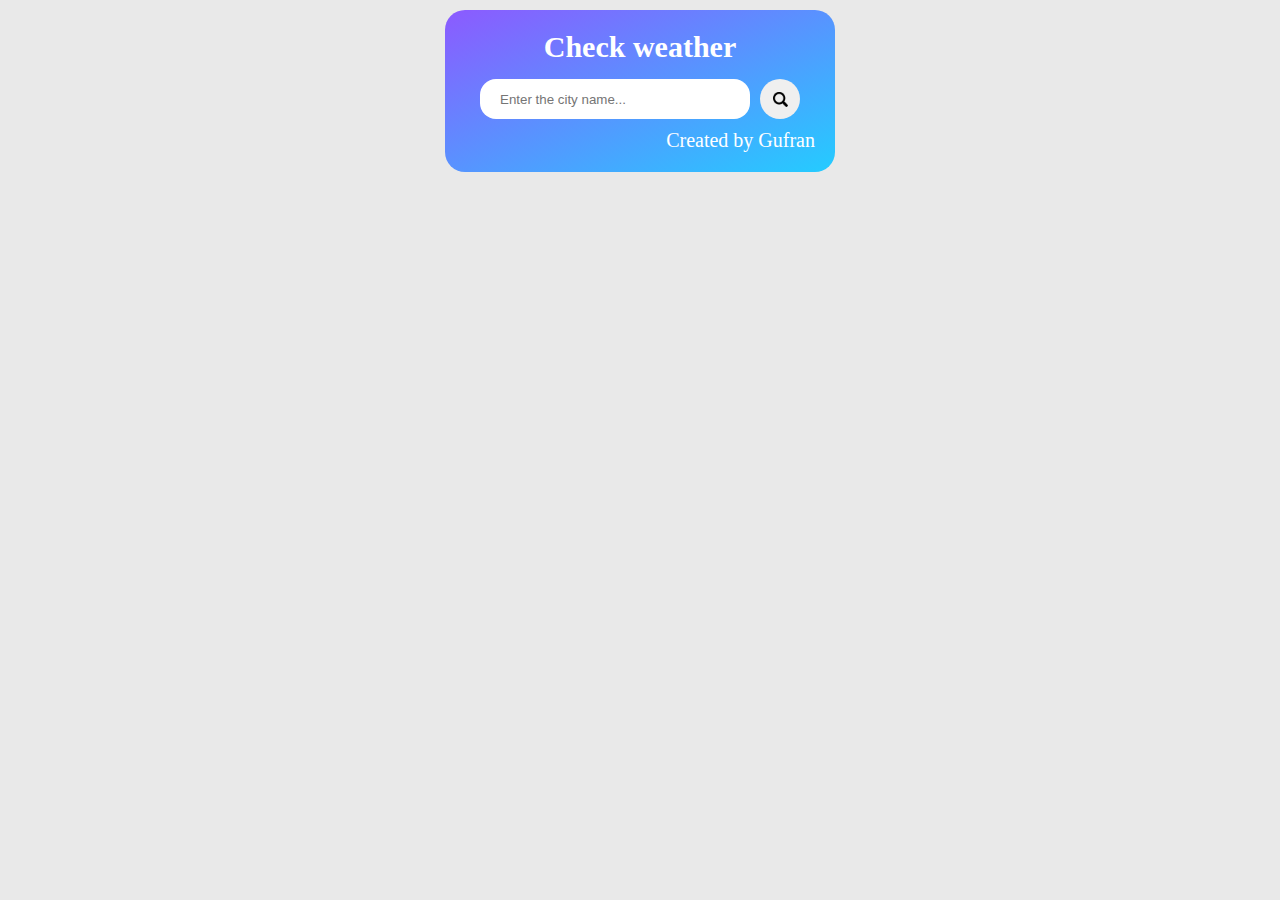
<file: index.html>
<!DOCTYPE html>
<html lang="en">
    <head>
    <link rel="stylesheet" href="style.css">
    <meta charset="UTF-8">
    <meta name="viewport" content="width=device-width, initial-scale=1.0">
    <title>Weather</title>
    
</head>
<body>
    <div class="main" id="main">
        <div class="head">Check weather</div>
        <div class="search">
            <input type="text" placeholder="Enter the city name..." spellcheck="false" >
            <button type="submit" id="button"><img src="images/search.png" alt=""></button>
        </div>
        <div class="search error">You have enter the invalid city name.</div>
        <div class="content">
            <div class="temp">
                <img src="images/weather.png" alt="">
                <h1>28</h1>
                <div class="city">New Delhi</div>
            </div>
            <div class="bottom">
                <div class="humidity">
                    <img src="images/humidity.png" alt="">
                    <div>50%</div>
                    <div>Humidity</div>
                </div>
                <div class="humidity">
                    <img src="images/wind.png" alt="">
                    <div class="wind">7.5k/h</div>
                    <div>Wind Speed</div>
                </div>
            </div>
        </div>
        <div class="time"> Created by Gufran</div>
    </div>
    <script src="script.js"></script>
</body>
</html>
</file>
<file: style.css>
*{
    margin: 0px;
    padding: 0px;
    /* border: 1px solid red; */
}
body{
    padding: 0px;
    background-color:rgb(233, 233, 233) ;
    margin: 10px;

}

.main{
    margin: auto;
    
    background-image: linear-gradient(to bottom right, rgb(140, 90, 255), rgb(36, 204, 255));
    width: 350px;
    padding: 20px;
    height: auto;
    border-radius: 20px;
    
}
.head{
    font-size: 30px;
    font-weight: 600;
    text-align: center;
    margin-bottom: 15px;
    color: white;

}

.search{
    height: fit-content;
    display: flex;
    justify-content: center;    
}
.search input{
    height: 40px;
    width: 250px;
    border-radius: 16px;
    border: none;
    margin-right: 10px;
    padding-left: 20px;

}

.search button{
    height: 40px;
    width: 40px;
    border-radius: 50%;
    border: none;    
    cursor: pointer;
    
}

.search button img{
    height: 15px;
    width: 15px;
    padding-top:3px;

}



.content{
    margin-top: 15px;
    padding: 20px;
    height: auto;
    display: none;
    
}

.temp{
    width: fit-content;
    height: auto;
    margin: auto;
    
    
}

.temp img{
    height: 150px;
    display: block;
    margin: auto;
    
}

.temp h1{
    font-size: 80px;
    text-align: center;
    margin-top: 5px;
    margin-bottom:0px;
    
}
.city{
    font-size: 24px;
    font-weight: 600;
    text-align: center;
}

.bottom{
    display: flex;
    padding: 10px 0px;
}
.humidity{
    width: 100%;
    display: block;
}
.humidity> img{
    height: 40px;
    float: left;
    margin-right: 10px;
}
.error{
    display: none;
    padding: 10px 0px 0px 30px;
    text-align: left;
    color: rgb(235, 235, 235);
}


.time{
    text-align: right;
    padding-top: 10px;
    font-size: 20px;
    font-weight: 500;
    color: white;
}
</file>
